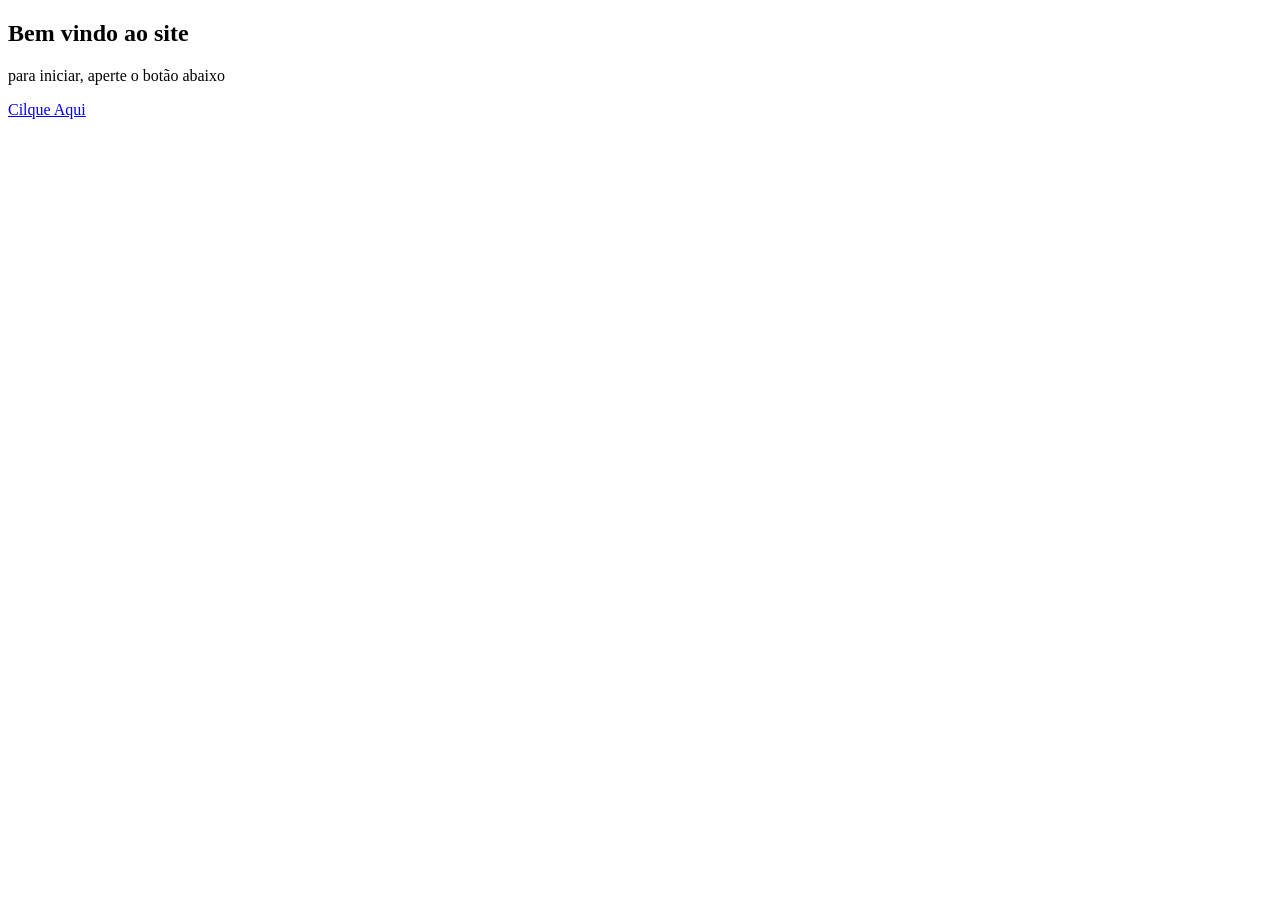
<file: index.html>
<!DOCTYPE html>
<html lang="pt-br">
<head>
    <meta charset="UTF-8">
    <meta name="viewport" content="width=device-width, initial-scale=1.0">
    <title>Document</title>
</head>
<body>
    <h2>Bem vindo ao site</h2>
    <p>para iniciar, aperte o botão abaixo</p>
    <a href="/soma.html">Cilque Aqui</a>
</body>
</html>
</file>
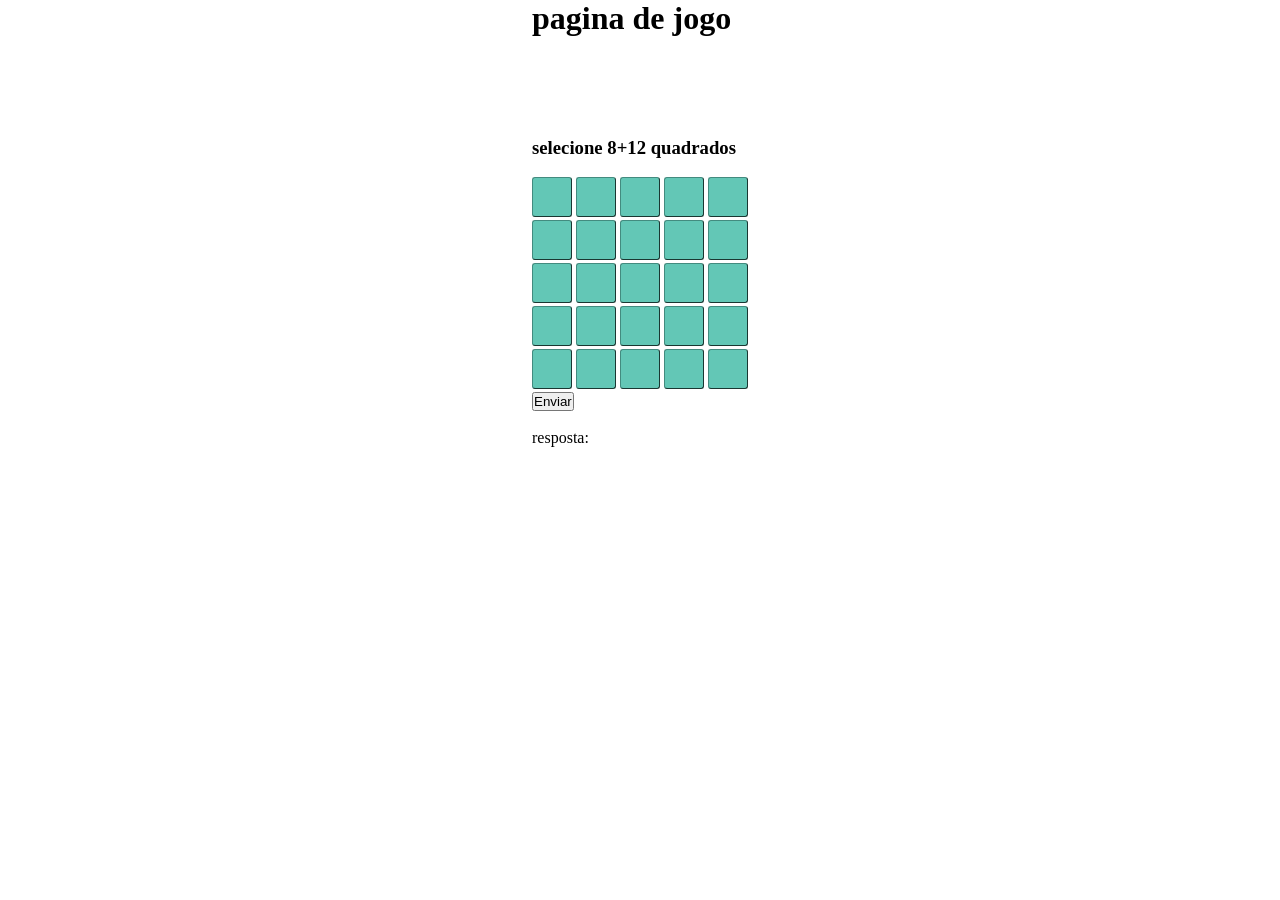
<file: soma.html>
<!DOCTYPE html>
<html lang="pt-br">
<head>
    <meta charset="UTF-8">
    <meta name="viewport" content="width=device-width, initial-scale=1.0">
    <link rel="stylesheet" href="style/modelos.css">
    <script src="script/comandos.js" defer></script>
    <title>Document</title>
</head>
<body>
    <div>
        <h1 class="titulo_pagina">pagina de jogo</h1>
        <div class="questao">
            <div class="elementos_questao" id="pergunta"></div>
            <br>
            <form>
                <div class="elementos_questao" name="div_botoes">
                    <div class="div_linha">
                        <button type="button" onclick="alternarBotao(1)" class="botoes_jogo" id="botao1"></button>
                        <button type="button" onclick="alternarBotao(2)" class="botoes_jogo" id="botao2"></button>
                        <button type="button" onclick="alternarBotao(3)" class="botoes_jogo" id="botao3"></button>
                        <button type="button" onclick="alternarBotao(4)" class="botoes_jogo" id="botao4"></button>
                        <button type="button" onclick="alternarBotao(5)" class="botoes_jogo" id="botao5"></button>
                    </div>
                    <div class="div_linha">
                        <button type="button" onclick="alternarBotao(6)" class="botoes_jogo" id="botao6"></button>
                        <button type="button" onclick="alternarBotao(7)" class="botoes_jogo" id="botao7"></button>
                        <button type="button" onclick="alternarBotao(8)" class="botoes_jogo" id="botao8"></button>
                        <button type="button" onclick="alternarBotao(9)" class="botoes_jogo" id="botao9"></button>
                        <button type="button" onclick="alternarBotao(10)" class="botoes_jogo" id="botao10"></button>
                    </div>
                    <div class="div_linha">
                        <button type="button" onclick="alternarBotao(11)" class="botoes_jogo" id="botao11"></button>
                        <button type="button" onclick="alternarBotao(12)" class="botoes_jogo" id="botao12"></button>
                        <button type="button" onclick="alternarBotao(13)" class="botoes_jogo" id="botao13"></button>
                        <button type="button" onclick="alternarBotao(14)" class="botoes_jogo" id="botao14"></button>
                        <button type="button" onclick="alternarBotao(15)" class="botoes_jogo" id="botao15"></button>
                    </div>
                    <div class="div_linha">
                        <button type="button" onclick="alternarBotao(16)" class="botoes_jogo" id="botao16"></button>
                        <button type="button" onclick="alternarBotao(17)" class="botoes_jogo" id="botao17"></button>
                        <button type="button" onclick="alternarBotao(18)" class="botoes_jogo" id="botao18"></button>
                        <button type="button" onclick="alternarBotao(19)" class="botoes_jogo" id="botao19"></button>
                        <button type="button" onclick="alternarBotao(20)" class="botoes_jogo" id="botao20"></button>
                    </div>
                    <div class="div_linha">
                        <button type="button" onclick="alternarBotao(21)" class="botoes_jogo" id="botao21"></button>
                        <button type="button" onclick="alternarBotao(22)" class="botoes_jogo" id="botao22"></button>
                        <button type="button" onclick="alternarBotao(23)" class="botoes_jogo" id="botao23"></button>
                        <button type="button" onclick="alternarBotao(24)" class="botoes_jogo" id="botao24"></button>
                        <button type="button" onclick="alternarBotao(25)" class="botoes_jogo" id="botao25"></button>
                    </div>
                </div>
                <button 
                    class="elementos_questao"
                    type="button" 
                    onclick="enviarResposta()">
                    Enviar
                </button>
            </form>
            <br>
            <p>resposta: </p>
            <p id="resposta"></p>
        </div>
    </div>
</body>

</html>
</file>
<file: style/modelos.css>
*{
    margin: 0;
    padding: 0;
    box-sizing: border-box;
}

body
{
    display: flex;
    justify-content: center;
}

.titulo_pagina
{
    margin-bottom: 100px;
}

button.botoes_jogo
{
    height: 40px;
    width: 40px;
    background-color: rgb(99, 199, 182);
    border-radius: 3px;
    border-width: 1px;
    border-color: rgb(67, 139, 127);
}
</file>
